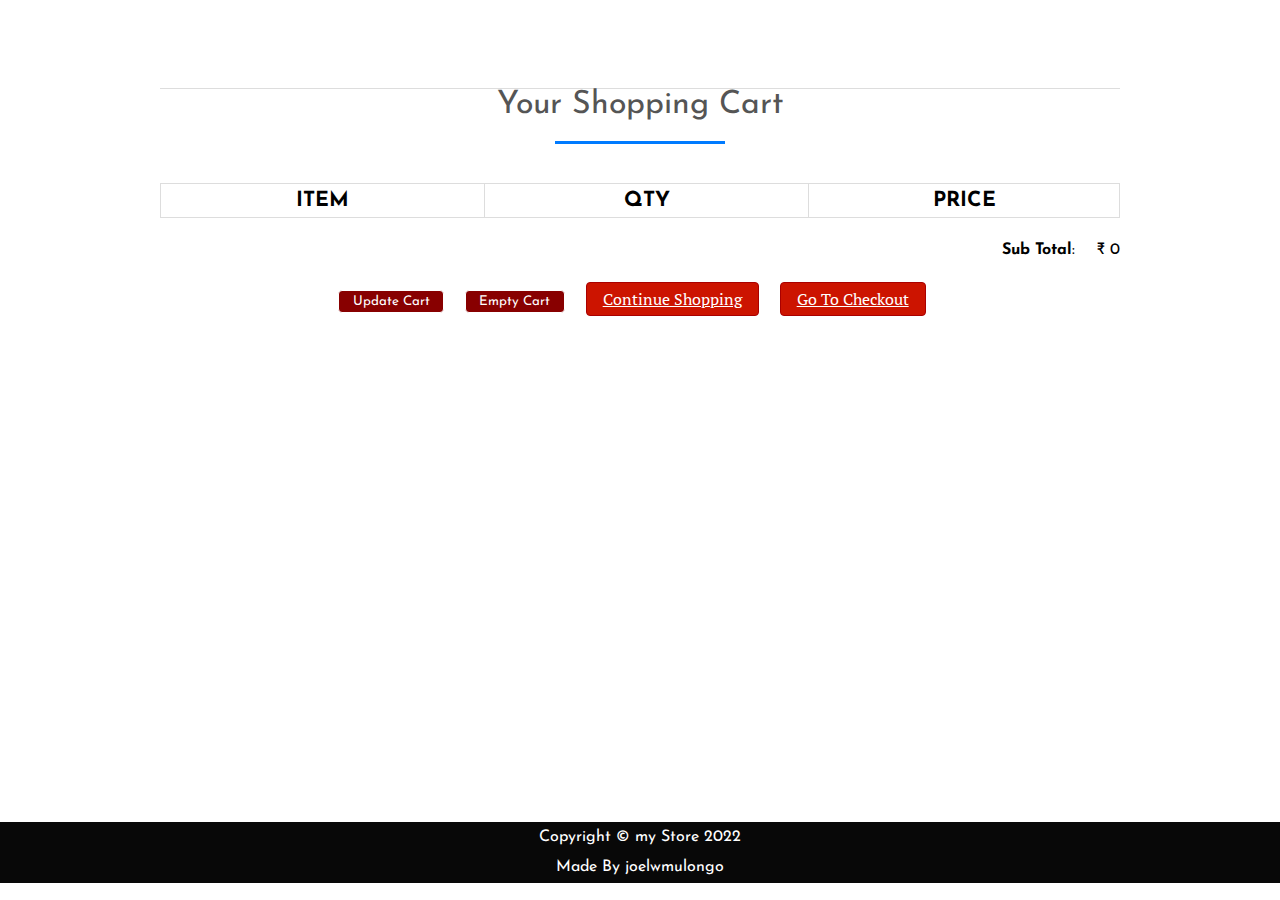
<file: cart.html>
<!DOCTYPE html>
<html>
<head>
<title>Your Cart | my Store</title>
<meta charset="utf-8" />
<link rel="stylesheet" href="styles/style.css" media="screen" type="text/css" />
<script type="text/javascript" src="https://ajax.googleapis.com/ajax/libs/jquery/2.0.3/jquery.min.js"></script>
<script type="text/javascript" src="scripts/jquery.store.js"></script>
<script type="text/javascript"
		src="https://stackpath.bootstrapcdn.com/bootstrap/4.4.1/js/bootstrap.min.js"></script>
</head>

<body id="cart-page"> 

<div id="site" class="cartcontent">
	<header id="masthead">
	</header>
	<div id="content">
		<h1>Your Shopping Cart</h1>
		<form id="shopping-cart" action="cart.html" >
			<table class="shopping-cart">
			  <thead>
				<tr>
					<th scope="col">Item</th>
					<th scope="col">Qty</th>
					<th scope="col" colspan="2">Price</th>
				</tr>
			  </thead>
			  <tbody>
			  
			  </tbody>
			</table>
			<p id="sub-total">
				<strong>Sub Total</strong>: <span id="stotal"></span>
			</p>
			<ul id="shopping-cart-actions">
				<li>
					<input type="submit" name="update" id="update-cart" class="btn" value="Update Cart" />
				</li>
				<li>
					<input type="submit" name="delete" id="empty-cart" class="btn" value="Empty Cart" />
				</li>
				<li>
					<a href="index.html" class="btn">Continue Shopping</a>
				</li>
				<li>
					<a href="checkout.html" class="btn">Go To Checkout</a>
				</li>
			</ul>
		</form>
	</div>
	
	

</div>

<footer id="site-info">
		Copyright &copy; my Store 2022<br> Made By joelwmulongo
	</footer>

</body>
</html>
</file>
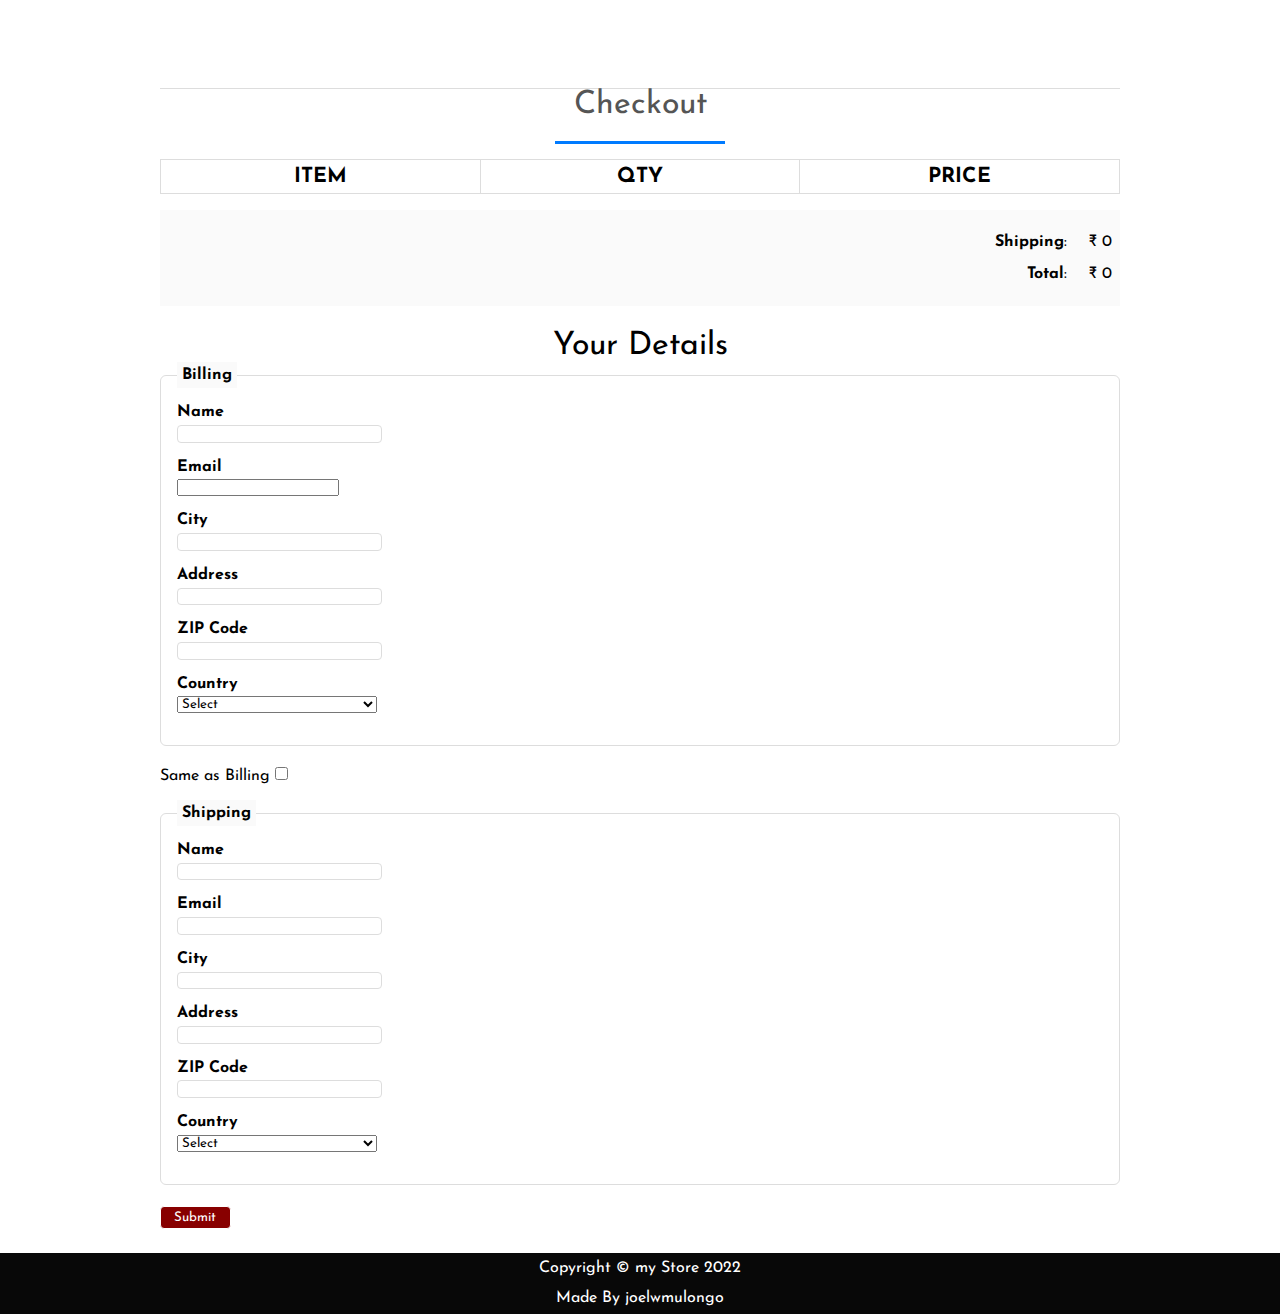
<file: checkout.html>
<!DOCTYPE html>
<html>
<head>
<title>Checkout | my Store</title> 
<meta charset="utf-8" />
<link rel="stylesheet" href="styles/style.css" media="screen" type="text/css" />
<script type="text/javascript" src="https://ajax.googleapis.com/ajax/libs/jquery/2.0.3/jquery.min.js"></script>
<script type="text/javascript" src="scripts/jquery.store.js"></script>
<script type="text/javascript"
		src="https://stackpath.bootstrapcdn.com/bootstrap/4.4.1/js/bootstrap.min.js"></script>
</head>

<body id="checkout-page">

<div id="site">
	<header id="masthead"> 
	</header>
	<div id="content">
		<h1>Checkout</h1>
			<table id="checkout-cart" class="shopping-cart">
			  <thead>
				<tr>
					<th scope="col">Item</th>
					<th scope="col">Qty</th>
					<th scope="col">Price</th>
				</tr>
			  </thead>
			  <tbody>
			  
			  </tbody>
			</table>
		 <div id="pricing">
			
			<p id="shipping">
				<strong>Shipping</strong>: <span id="sshipping"></span>
			</p>
			
			<p id="sub-total">
				<strong>Total</strong>: <span id="stotal"></span>
			</p>
		 </div>
		 
		 <form action="order.html" id="checkout-order-form">
		 	<h2>Your Details</h2>
		 	
		 	<fieldset id="fieldset-billing">
		 		<legend>Billing</legend>
		 		<div>
		 			<label for="name">Name</label>
		 			<input type="text" name="name" id="name" data-type="string" data-message="This field cannot be empty" />
		 		</div>
		 		<div>
		 			<label for="email">Email</label>
		 			<input type="email" name="email" id="email" data-type="string" data-message="Not a valid email address" />
		 		</div>
		 		<div>
		 			<label for="city">City</label>
		 			<input type="text" name="city" id="city" data-type="string" data-message="This field cannot be empty" />
		 		</div>
		 		<div>
		 			<label for="address">Address</label>
		 			<input type="text" name="address" id="address" data-type="string" data-message="This field cannot be empty" />
		 		</div>
		 		<div>
		 			<label for="zip">ZIP Code</label>
		 			<input type="text" name="zip" id="zip" data-type="string" data-message="This field cannot be empty" />
		 		</div>
		 		<div>
		 			<label for="country">Country</label>
		 			<select name="country" id="country" data-type="string" data-message="This field cannot be empty">
		 				<option value="">Select</option>
		 				<option value="De">Denmark</option>
		 				<option value="IN">India</option>
		 			</select>
		 		</div>
		 	</fieldset>
		 	
		 	<div id="shipping-same">Same as Billing <input type="checkbox" id="same-as-billing" value=""/></div>
		 	
		 	<fieldset id="fieldset-shipping">
		 		
		 		<legend>Shipping</legend>
		 		
		 		<div>
		 			<label for="sname">Name</label>
		 			<input type="text" name="sname" id="sname" data-type="string" data-message="This field cannot be empty" />
		 		</div>
		 		<div>
		 			<label for="semail">Email</label>
		 			<input type="text" name="semail" id="semail" data-type="string" data-message="Not a valid email address" />
		 		</div>
		 		<div>
		 			<label for="scity">City</label>
		 			<input type="text" name="scity" id="scity" data-type="string" data-message="This field cannot be empty" />
		 		</div>
		 		<div>
		 			<label for="saddress">Address</label>
		 			<input type="text" name="saddress" id="saddress" data-type="string" data-message="This field cannot be empty" />
		 		</div>
		 		<div>
		 			<label for="szip">ZIP Code</label>
		 			<input type="text" name="szip" id="szip" data-type="string" data-message="This field cannot be empty" />
		 		</div>
		 		<div>
		 			<label for="scountry">Country</label>
		 			<select name="scountry" id="scountry" data-type="string" data-message="This field cannot be empty">
		 				<option value="">Select</option>
		 				<option value="De">Denmark</option>
		 				<option value="IN">India</option>
		 			</select>
		 		</div>
		 	</fieldset>
		 	
		 	<p><input type="submit" id="submit-order" value="Submit" class="btn" /></p>
		 
		 </form>
	</div>
	
	

</div>

<footer id="site-info">
		Copyright &copy; my Store 2022<br> Made  By joelwmulongo
	</footer>

</body>
</html>
</file>
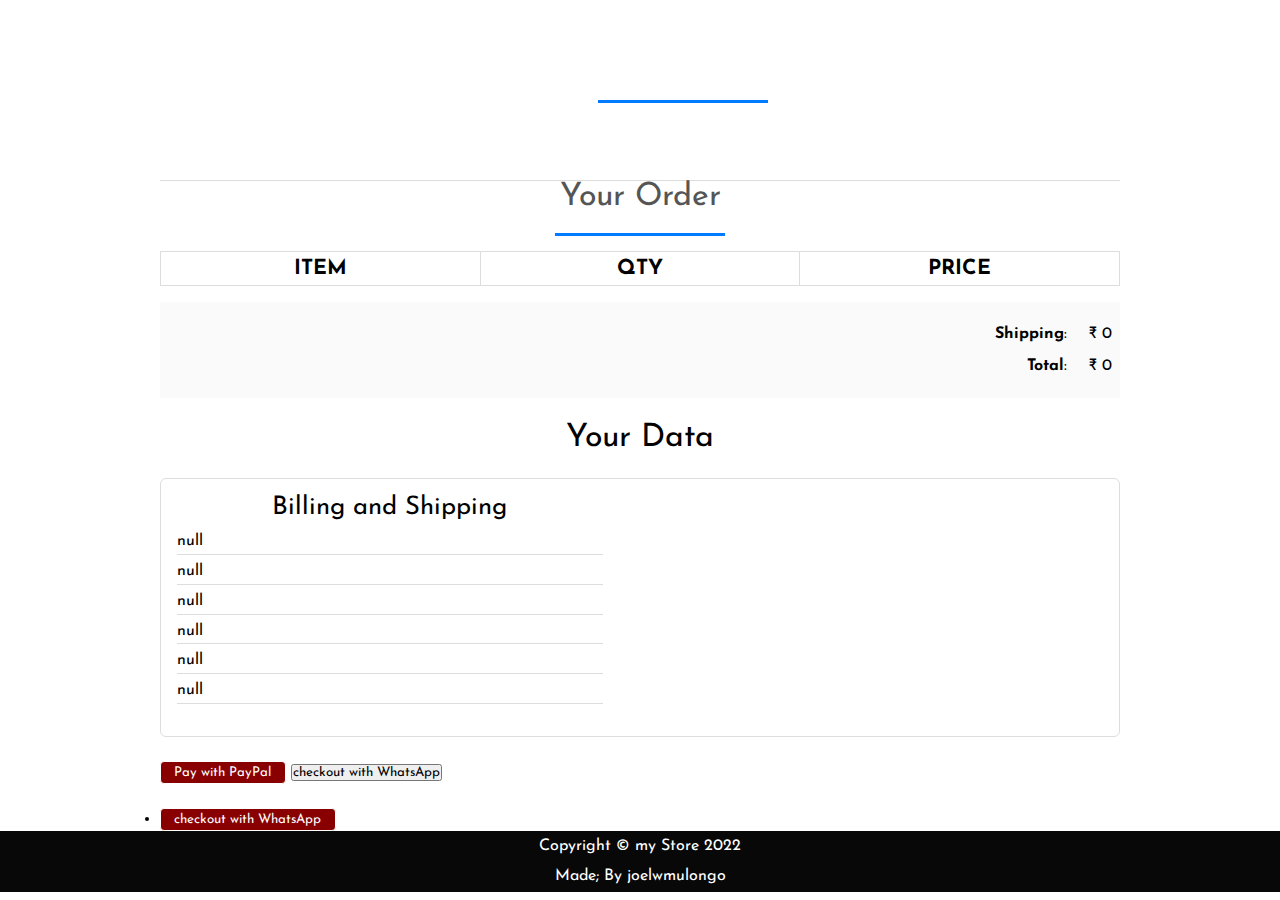
<file: order.html>
<!DOCTYPE html>
<html>
<head>
<title>Your Order | My Store</title>
<meta charset="utf-8" />
<link rel="stylesheet" href="styles/style.css" media="screen" type="text/css" />
<script type="text/javascript" src="https://ajax.googleapis.com/ajax/libs/jquery/2.0.3/jquery.min.js"></script>
<script type="text/javascript" src="scripts/jquery.store.js"></script>
<script type="text/javascript"
		src="https://stackpath.bootstrapcdn.com/bootstrap/4.4.1/js/bootstrap.min.js"></script>
</head>

<body id="checkout-page">
<div id="site">
	<header id="masthead">
		<h1></h1>
	</header>
	<div id="content">
		<h1>Your Order</h1>
			<table id="checkout-cart" class="shopping-cart">
			  <thead>
				<tr>
					<th scope="col">Item</th>
					<th scope="col">Qty</th>
					<th scope="col">Price</th>
				</tr>
			  </thead>
			  <tbody>
			  
			  </tbody>
			</table>
		 <div id="pricing">
			
			<p id="shipping">
				<strong>Shipping</strong>: <span id="sshipping"></span>
			</p>
			
			<p id="sub-total">
				<strong>Total</strong>: <span id="stotal"></span>
			</p>
		 </div>
		 
		 <div id="user-details">
		 	<h2>Your Data</h2>
		 	<div id="user-details-content"></div>
		 </div>
		 
		 
		 
		 
<form id="paypal-form" action="" method="post">
	<input type="hidden" name="cmd" value="_cart" />
	<input type="hidden" name="upload" value="1" />
	<input type="hidden" name="business" value="" />
        
	<input type="hidden" name="currency_code" value="" />
	<input type="submit" id="paypal-btn" class="btn" value="Pay with PayPal" />
<input type="submit" id="btn" value="checkout with WhatsApp"/>
</form>
<li>
<form id="WhatsApp-form" action="https://wa.me/+254743888406?text=${encodeURIComponent(message)}" method="post">
	<input type="hidden" name="cmd" value="_cart" />
	<input type="hidden" name="upload" value="1" />
	<input type="hidden" name="business" value="" />
        
	<input type="hidden" name="currency_code" value="" />
<input type="submit" id="btn" class="btn" value="checkout with WhatsApp"/>
</form>
	</li>	 
		 
	</div>
	
	

</div>

<footer id="site-info">
		Copyright &copy; my Store 2022 <br> Made; By joelwmulongo
	</footer>

</body>
</html>
</file>
<file: styles/style.css>
@import url(http://fonts.googleapis.com/css?family=PT+Serif:400,700,400italic);
@import url('https://fonts.googleapis.com/css2?family=Josefin+Sans:ital,wght@0,100;0,200;0,300;0,400;0,500;0,600;0,700;1,100;1,200;1,300;1,400;1,500;1,600;1,700&display=swap');

/* $itemGrow: 1.2;
$duration: 250ms; */

html {
	scroll-behavior: smooth;
  }
*{
	margin:0;
	padding: 0;
	font-family: 'Josefin Sans', sans-serif;
}

#nav-bar
{
	position:sticky;
	top: 0;
	z-index:10;
	
	
	
}

/* Add a black background color to the top navigation bar */
.topnav 
{
  	overflow: hidden;
	
	
 	
}

/* Style the links inside the navigation bar */
.topnav a 
{
  float: left;
  display: block;
  color: black;
  text-align: center;
  padding: 26px 16px;
  text-decoration: none;
  font-size: 17px;
  
}

/* Change the color of links on hover */
.topnav a:hover {
  background-color: #ddd;
  color: blue;
}

/* Style the "active" element to highlight the current page */
.topnav a.active {
  background-color: #c94815;
  
}

.navbarNav ul .li
{
	color: white;
	background-color: black;
}

.topnav a 
{
  	background-color: white;
	font-size: 20px;
  
}
.navbar-brand img
{
	height:100px;
	padding-left:0;
	
}

.navbar-nav li
{
	padding: 0 10px;
}

.navbar-nav li a
{
	float: right;
	text-align: left;
	font-size: 20px;
	
	background-color: #c93f15;
	
  	
	
}


#nav-bar ul li a:hover
{
	color:#007bff!important;
}

.navbar
{
	background-color: black;
	margin-bottom: 0px;
	
}

.navbar-toggler
{
	border: none;
	
	
}


.navbar-link
{
	color:#555!important;
	font-weight:600;
	font-size:16px;
}


#Slider
{
	
	width: auto;
	height: 240px;;
}



/*-----product images------*/
.featured-categories
{
	margin: 50px 0;
	
}

.featured-categories img
{
	width: 100%;
	padding: 20px 0;
	transition: 1s;
	cursor: pointer;
	height: 240px;
}

.featured-categories img:hover
{
	transform: scale(1.1)
}

/*---on sale---*/
.title-box
{
	background: #c94815;
	color: #fff;
	width: 180px;
	padding: 4px 10px;
	height: 40px;
	margin-bottom: 30px;
	display: flex;
	margin-top: 70px;
}



.title-box h2
{
	font-size: 24px;	
}
.title-box::after
{
	content: '';
	border-top: 40px #c94815;
	border-right: 50px solid transparent;
	position: absolute;
	display: flex;
	margin-top: -4px;
	margin-left: 170px;
}

h1, h2, h3, h4, h5, h6 {
	font-weight: normal;
	font-size: 50%;
}

#site {
	max-width: 960px;
	margin: 0 auto;
	padding: 0 1em;
}



/*-----product-top css-------*/

.product-top img
{
	width: 100%;
	height: 300px;
}
.overlay-right
{
	display: block;
	opacity: 0;
	position: absolute;
	top: 10%;
	margin-left: 0;
	width: 70px;
	margin-bottom: 5%;
	margin-top: 5%;
	
}
.overlay-right .fa
{
	cursor: pointer;
	background-color: #fff;
	color: #000;
	height: 35px;
	width: 35px;
	font-size: 20px;
	padding: 7px;
	margin-bottom: 5%;
	margin-top: 10px;;
	 

}
.overlay-right .btn-secondary
{
	background: none !important;
	border: none !important;
	box-shadow: none !important;
}
.product-top:hover .overlay-right
{
	opacity: 1;
	margin-left: 5%;
	transition: 0.5s;
}

.product-bottom h3
{
	font-size: 28px;
	padding-bottom: 10px; 
}

#masthead {
	margin-top: 3em;
	padding: 2em 0 0.5em 0;
	border-bottom: 1px solid #ddd;
}

#masthead h1 {
	margin: 0;
	font-size: 3.5em;
	overflow: hidden;
	padding-left: 85px;
	min-height: 82px;
	line-height: 2.3;
	
	
	
}

.tagline {
	float: right;
	color: #15c93c;
	font-size: 14px;
	padding-top: 3.5em;
}

#products ul {
	margin: 1.5em 0;
	padding: 0;
	list-style: none;
	overflow: hidden;
}

#products li {
	float: left;
	width: 31%;
	margin: 0 1%;
	display: block;
}

.product-image {
	width: 100%;
	padding: 20px 0;
	transition: 1s;
	cursor: pointer;
	height: 300px;
	overflow: hidden;
	
}

.product-description {
	
	
	color: black;
	border-radius: 5px;
}

.product-name {
	text-align: center;
	color: black;
	margin: 0;
	font-size: 1.4em;
	
	
	text-transform: uppercase;
	letter-spacing: 0.1em;
}

.product-price {
	width: 2.7em;
	height: 2em;
	font-size: 1.7em;
	text-align: center;
	margin-left: 90px;
	background: #fff;
	color: black;
	
}

form.add-to-cart div
{
	text-align: center;
	color: black;

	
	
}

form.add-to-cart p 
{
	text-align: center;
	
	color: #c94815;
}

form.add-to-cart p .btn
{
	text-align: center;
	
	color: white;
	background: red;
	margin-bottom: 40px;
}


form input.qty {
	width: 60px;
	border: 2px solid #eee;
	font: 1.5em 'PT Serif', serif;
	background: #f9f9f9;
	color: #000;
	border-radius: 3px;
	margin-left: 0.4em;
	
}

.btn{
	display: inline-block;
	background: #800;
	color: white;
	
	padding: 0.3em 1em;
	text-align: center;
	border-radius: 4px;
	border: 1px solid white;
}
 a.btn {
	display: inline-block;
	background: #cc1400;
	color: #fff;
	font: 1em 'PT Serif', serif;
	padding: 0.3em 1em;
	text-align: center;
	border-radius: 4px;
	border: 1px solid #a00;
}


#slider
{
	width: 100%;
}

#about
{
	padding-top: 50px;
	padding-bottom: 50px;
	color:#555;
}


#about .btn
{
	margin-top:20px;
	margin-bottom:30px;
	
}

.about-content
{
	padding-top: 20px;
}

.skills-bar p
{
	margin-bottom:6px;
	font-weight: 600;
}

.progress-bar
{
	border-radius:16px;
}

.progress
{
	border-radius:16px!important;
	margin-bottom: 20px;
	
}

#services
{
	background: black;
	background-size: cover;
	background-position: center;
	color:#555!important;
	background-attachment: fixed;
	padding-top:50px;
	padding-bottom: 50px;
}



#services h1
{
	text-align: center;
	color:#fff!important;
	padding-bottom: 10px;
}

#services h1::after
{
	content: '';
	background:#efefef;
	display: block;
	height:3px;
	width:170px;
	margin: 20px auto 5px;
}
#services h3
{
	font-weight: 400;
	color: white;
	margin: auto;
}
#services p
{
	font-weight: 400;
	color: white;
	margin: auto;
	margin-top: 20px;
}


#services i
{
	
	color: white;
}

.icon
{
	font-size:40px;
	margin:20px auto;
	padding: 20px;
	height: 80px;
	width:80px;
	border:1px solid #fff;
	border-radius:50%;
}

.services .col-md-4:hover{
	background:#007bff;
	cursor: pointer;
	transition: 0.7s;
	
}


/*-------team-------*/
#team
{
	padding-top: 50px;
	padding-bottom: 50px;
	color: #555;
	
}

h1
{
	text-align: center;
	color: #555!important;
	padding-bottom: 10px;
}

h1::after
{
	content:'';
	background: #007bff;
	display: block;
	height: 3px;
	width: 170px;
	margin: 20px auto 5px;
}

.profile-pic .img-box
{
	opacity: 1;
	display: block;
	position: relative;
}

.profile-pic .img-box img
{
	filter: grayscale(1);
	
}

.profile-pic .img-box img:hover
{
	filter: grayscale(0);
	cursor: pointer;
	
}

.profile-pic h2
{
	font-size: 22px;
	font-weight: bold;
	margin-top:15px;
	color: #007bff!important;
	
}

.profile-pic h3
{
	font-size: 15px;
	font-weight: bold;
	margin-top:15px;
	color: black;
	
}

#team .fa
{
	height:25px;
	width: 25px;
	color: #007bff !important;
	background: #fff;
	padding: 4px;
	border-radius: 50%;
}

.img-box ul
{
	padding: 15px 0;
	position: absolute;
	z-index: 2;
	bottom: 0;
	left: 50%;
	transform: translateX(-50%);
	opacity: 0;
}

.img-box ul li
{
	padding: 5px;
	display: inline-block;
}

.img-box:hover ul
{
	opacity: 1;
	
}

.img-box ul, .img-box ul
{
	transition: 0.5s;
}

.img-responsive
{
	height: 250px;
	width: 200px;
	margin: 0px 50px;
	
	
}


/*-------contact---------*/

#contact
{
	background: #efefef;
	padding-top: 40px;
	padding-bottom: 40px;
	color: #777;

}

.contact-form
{
	padding: 15px;
}

::placeholder
{
	color: #999!important;
}

.follow
{
	background: #fff;
	padding: 10px;
	margin: 15px;
}

.contact-info .fa
{
	margin: 10px;
	color: #007bff;
	font-weight: bold;
}











#site-info {
	
	width: 100%;
	line-height: 3;
	text-align: center;
	background: #080808;
	position: absolute;
	color: #fff;
	left: 0;
	bottom: 0;
	line-height: 1.9em;
}

body#checkout-page  #site-info, body#cart-page #site-info {
	position: static;
}

.cartcontent
{
	min-height: 86vh;
}
#shopping-cart {
	margin: 1.5em 0;
}

.shopping-cart {
	border: 1px solid #ddd;
	border-collapse: collapse;
	border-spacing: 0;
	width: 100%;
	table-layout: fixed;
}

.shopping-cart th {
	font-size: 1.3em;
	padding: 0.3em;
	width: 33.3%;
	border: 1px solid #ddd;
	text-transform: uppercase;
}

.shopping-cart td {
	padding: 0.3em;
	width: 33.3%;
	border: 1px solid #ddd;
}

.shopping-cart tr:nth-child(even) {
	background: #fafafa;
}

.shopping-cart td.pdelete {
	text-align: center;
}

.pdelete a,
.pdelete a:hover {
	color: #c00;
	text-decoration: none;
	font-size: 2.5em;
	display: block;
	text-align: center;
}

#shopping-cart-actions {
	margin: 1.5em 0;
	padding: 0;
	list-style: none;
	text-align: center;
}

#shopping-cart-actions li {
	display: inline-block;
	margin-right: 1em;
}

#pricing {
	padding: 0.5em;
	margin: 1em 0;
	background: #fafafa;
}

#sub-total, #shipping {
	margin: 1.5em 0;
	text-align: right;
}

#sub-total span,
#shipping span {
	margin-left: 1em;
}

#content > h1,
#checkout-order-form h2 {
	font-size: 2em;
	text-align: center;
}

#pricing #sub-total,
#pricing #shipping {
	margin: 1em 0;
}

#checkout-order-form {
	margin: 1.5em 0;
}

#checkout-order-form fieldset {
	border: 1px solid #ddd;
	border-radius: 6px;
	padding: 1em;
	margin-bottom: 1.3em;
}

#checkout-order-form legend {
	padding: 0.3em;
	background: #fafafa;
	font-weight: bold;
}

#checkout-order-form div {
	margin-bottom: 1em;
}

#checkout-order-form label {
	display: block;
	font-weight: bold;
	margin-bottom: 0.3em;
	text-align: left;
}

#checkout-order-form input[type="text"] {
	width: 200px;
	display: block;
	background: #fff;
	border: 1px solid #ddd;
	border-radius: 4px;
	padding: 0.1em;
}

#checkout-order-form select {
	width: 200px;
	display: block;
}

.message {
	display: block;
	margin: 0.5em 0;
	color: red;
}

#user-details {
	margin: 1.5em 0;
}

#user-details > h2 {
	text-align: center;
	font-size: 2em;
}

#user-details-content {
	margin: 1.5em 0;
	padding: 1em;
	border: 1px solid #ddd;
	border-radius: 6px;
	overflow: hidden;
}

#user-details-content .detail {
	float: left;
	width: 46%;
}

#user-details-content .detail.right {
	float: right;
}

#user-details-content .detail > h2 {
	text-align: center;
	font-size: 1.6em;
	margin-bottom: 0.5em;
}

#user-details-content ul {
	margin: 0 0 1em 0;
	padding: 0;
	list-style: none;
}

#user-details-content li {
	display: block;
	margin-bottom: 0.5em;
	padding-bottom: 0.3em;
	border-bottom: 1px solid #ddd;
}

#paypal-form {
	margin: 1.5em 0;
}
</file>
